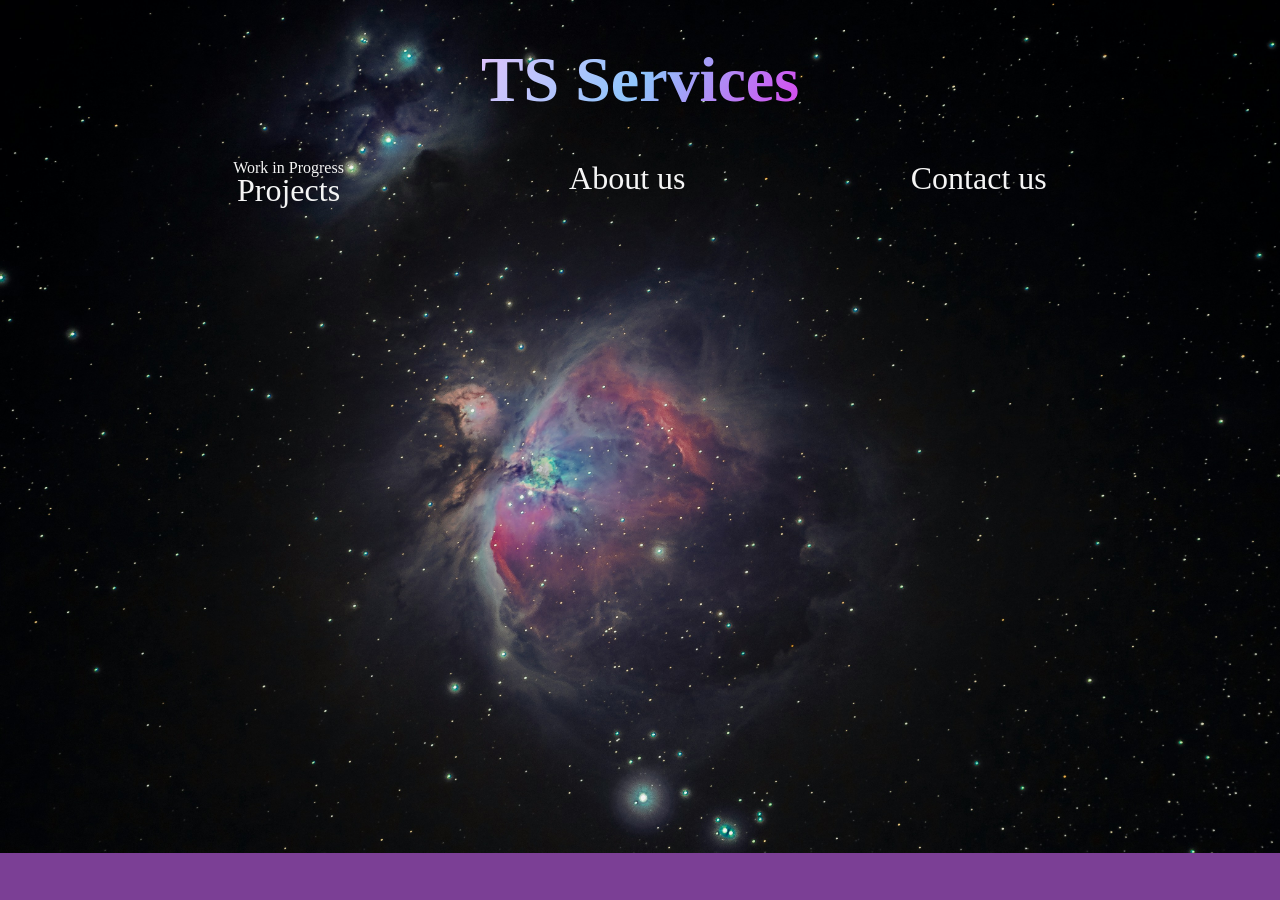
<file: index.html>
<!DOCTYPE html>
    <head>
        <link rel="stylesheet" href="mainCSS.css">
        <title> TANGCALAGAN & SAMBAAN WEBSITE</title>
    </head>
    <body>
        <div class="mainpageheader">
            <h1> TS Services</h1>
        </div>
        <div class="navButtons">
            <div> <ruby>Projects<rt>Work in Progress </rt></ruby></div>
            <div><a href="aboutUs.html"> About us </a></div> 
            <div><a href="contactUs.html">Contact us </a></div>
        </div>    
    </body>
</file>
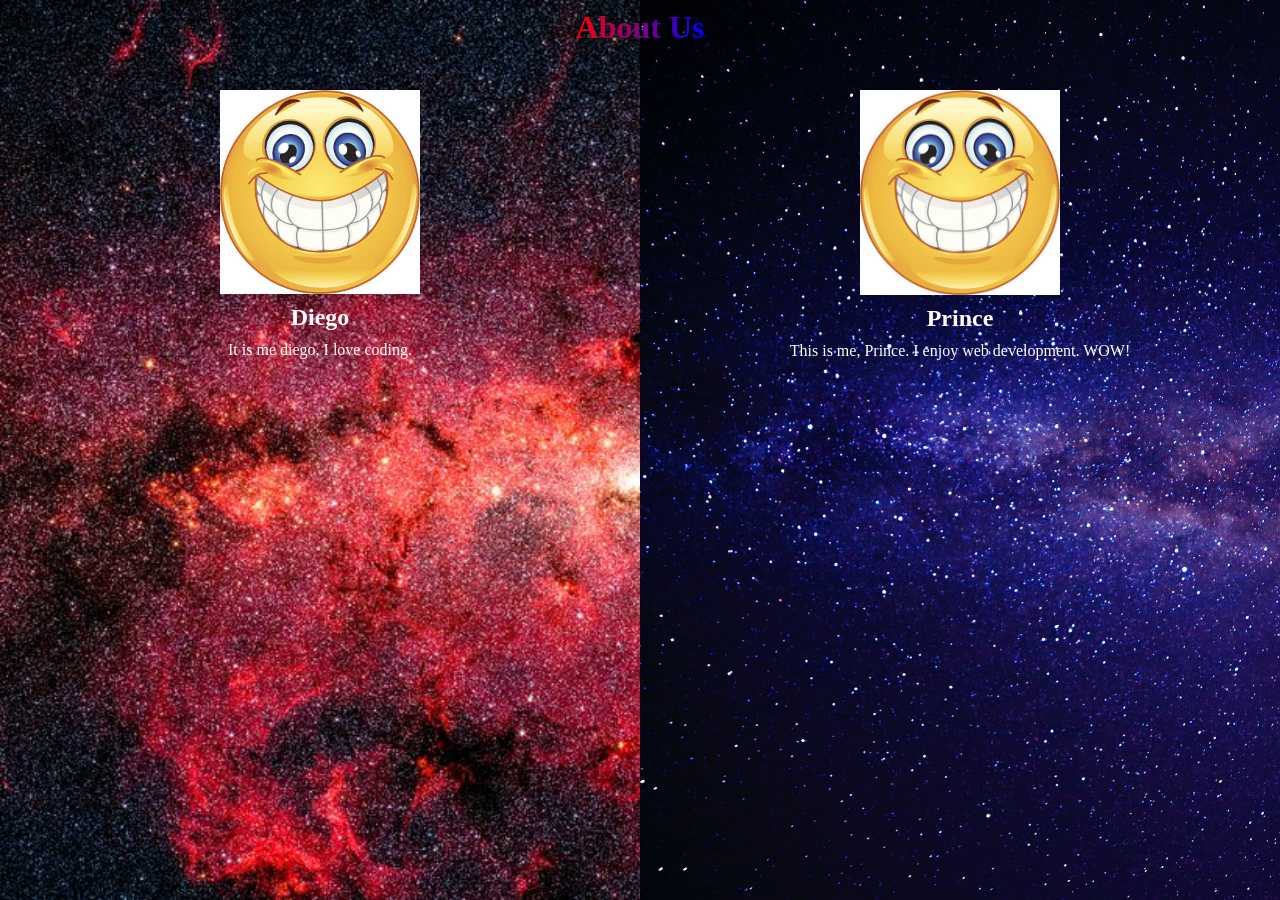
<file: aboutUs.html>
<!DOCTYPE html>
<html>
<head>
    <link rel="stylesheet" href="aboutUs.css">
    <title>About Us</title>
</head>
<body>
    <h1 class="center-screen gradient-label">About Us</h1>

    <div class="split-container">
        <div class="half left">
            <img src="Diego.jpg" style="max-width: 200px; width: 100%; height: auto;">
            <h2 style="color: white; text-align: center;">Diego</h2>
            <p style="color: white;">It is me diego, I love coding.</p>
        </div>

        <div class="half right">
            <img src="Kecy.jpg" style="max-width: 200px; width: 100%; height: auto;">
            <h2 style="color: white; text-align: center;">Prince</h2>
            <p style="color: white;">This is me, Prince. I enjoy web development. WOW!</p>
        </div>
    </div>
</body>
</html>
</file>
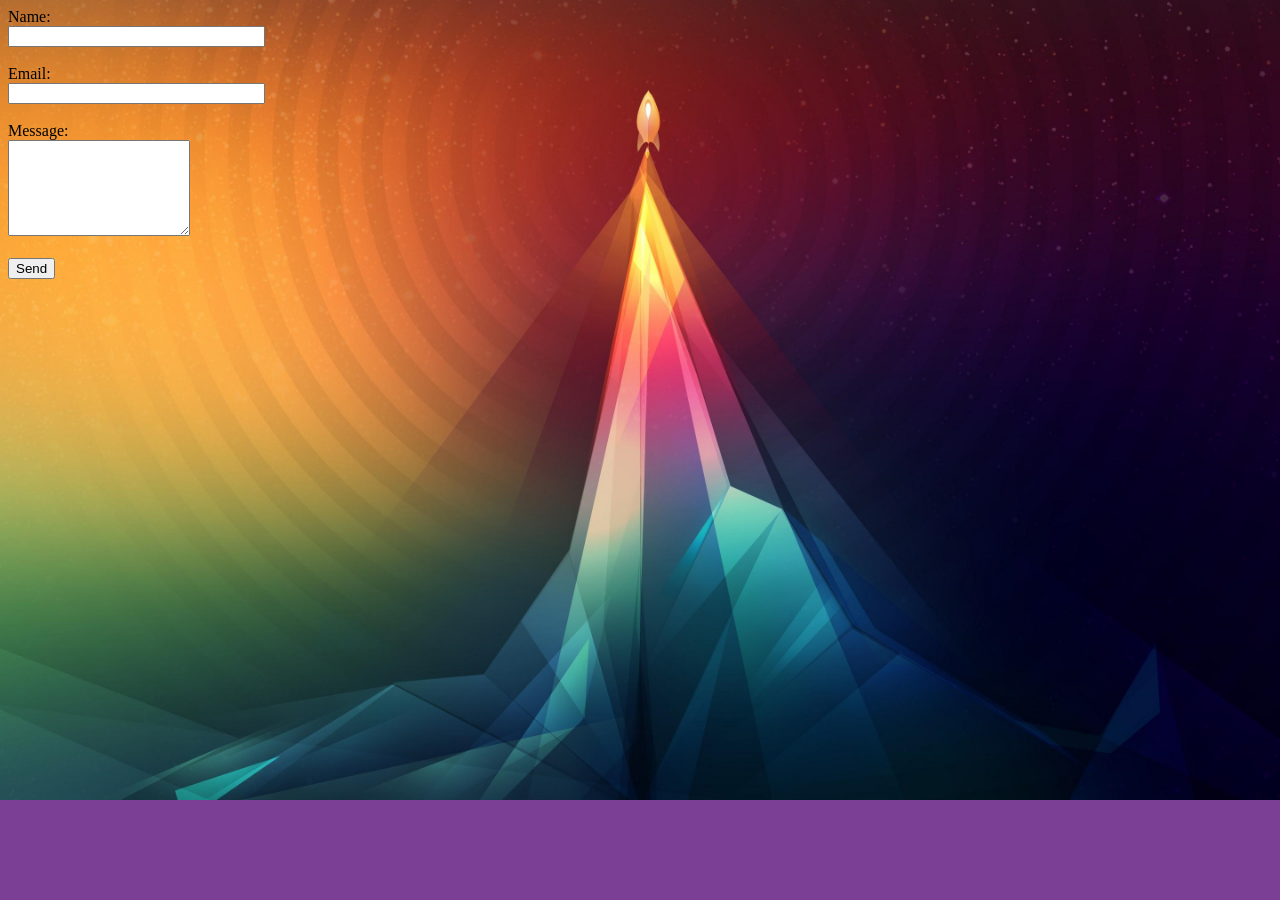
<file: contactUs.html>
<!DOCTYPE html>
    <head>
        <link rel="stylesheet" href="contactUs.css">
        <title> TS Contact Us</title>
    </head>
    <body>
        <div class="contact">
        <form action="mailto:contact@yourdomain.com"method="POST"enctype="multipart/form-data"name="EmailForm">
        Name:<br>
        <input type="text" size="30" name="Contact-Name"><br><br>
        Email:<br>
        <input type="email" size="30" name="Contact-Email"><br><br> 
        Message:<br> 
        <textarea name="Contact-Message" rows="6″ cols="20″>
        </textarea><br><br> 
        <button type="submit" value="Submit">Send</button>
        </form>
        </div>
    </body>
</file>
<file: mainCSS.css>
.mainpageheader{
    font-style: bold;
    font-size: 2rem;
    font-family: Georgia(serif), Verdana, Tahoma, sans-serif;
    justify-content: center;
    align-items: center;

    display: block;
    width: fit-content;
    margin: 0 auto;
    text-align: center;

    background: linear-gradient(120deg, #e0c3fc 0%, #8ec5fc 50%, #d946ef 100%);
    -webkit-background-clip: text;
    background-clip: text;
    -webkit-text-fill-color: transparent;
    color: transparent;
}


.navButtons{
    display: flex;
    color: whitesmoke;
    font-size: 2rem;
    font-family: Verdana;
    background-color: none;
    justify-content: space-evenly;
    align-items: space-evenly;
}

a{
    color: inherit;
    text-decoration: none;
}
body{
    background-image: url("galaxyBg.jpg");
    background-size:cover; background-position: space-evenly;
    background-repeat: no-repeat;
    background-color: #7B3F95;  
}
</file>
<file: aboutUs.css>
* {
  box-sizing: border-box;
  margin: 0;
  padding: 0;
}

.split-container {
  display: flex;
  height: 100vh;
}

.half {
  flex: 1;
  padding: 10vh 2rem 2rem 2rem;
  display: flex;
  flex-direction: column;
  align-items: center;
}

.half img {
  display: block;
  object-fit: contain;
}

.half h2 {
  margin-top: 10px;
  text-align: center;
  color: white;
}

.half p {
  color: white;
  text-align: center;
  margin-top: 10px;
}

.gradient-label {
  display: inline-block;
  color: red;
  background-image: linear-gradient(to right, #ff0000, #0000ff);
  -webkit-background-clip: text;
  background-clip: text;
  -webkit-text-fill-color: transparent;
  color: transparent;
}

.center-screen {
  position: fixed;
  top: 3%;
  left: 50%;
  transform: translate(-50%, -50%);
  margin: 0;
  z-index: 10;
}

.left {
  background-image: url("aboutUsBGL.jpg");
  background-repeat: no-repeat;
  background-size: cover;
}

.right {
  background-image: url("aboutUsBGR.jpg");
  background-repeat: no-repeat;
  background-size: cover;
}
</file>
<file: contactUs.css>
class{
    font-style: bold;
    font-size: 2rem;
    font-family: Georgia(serif), Verdana, Tahoma, sans-serif;
    justify-content: center;
    align-items: center;

    display: block;
    width: fit-content;
    margin: 0 auto;
    text-align: center;

    background: linear-gradient(120deg, #e0c3fc 0%, #8ec5fc 50%, #d946ef 100%);
    -webkit-background-clip: text;
    background-clip: text;
    -webkit-text-fill-color: transparent;
    color: transparent;
}

body{
    background-image: url("rocketshipBg.jpg");
    background-size:cover; background-position: space-evenly;
    background-repeat: no-repeat;
    background-color: #7B3F95;  
}
</file>
